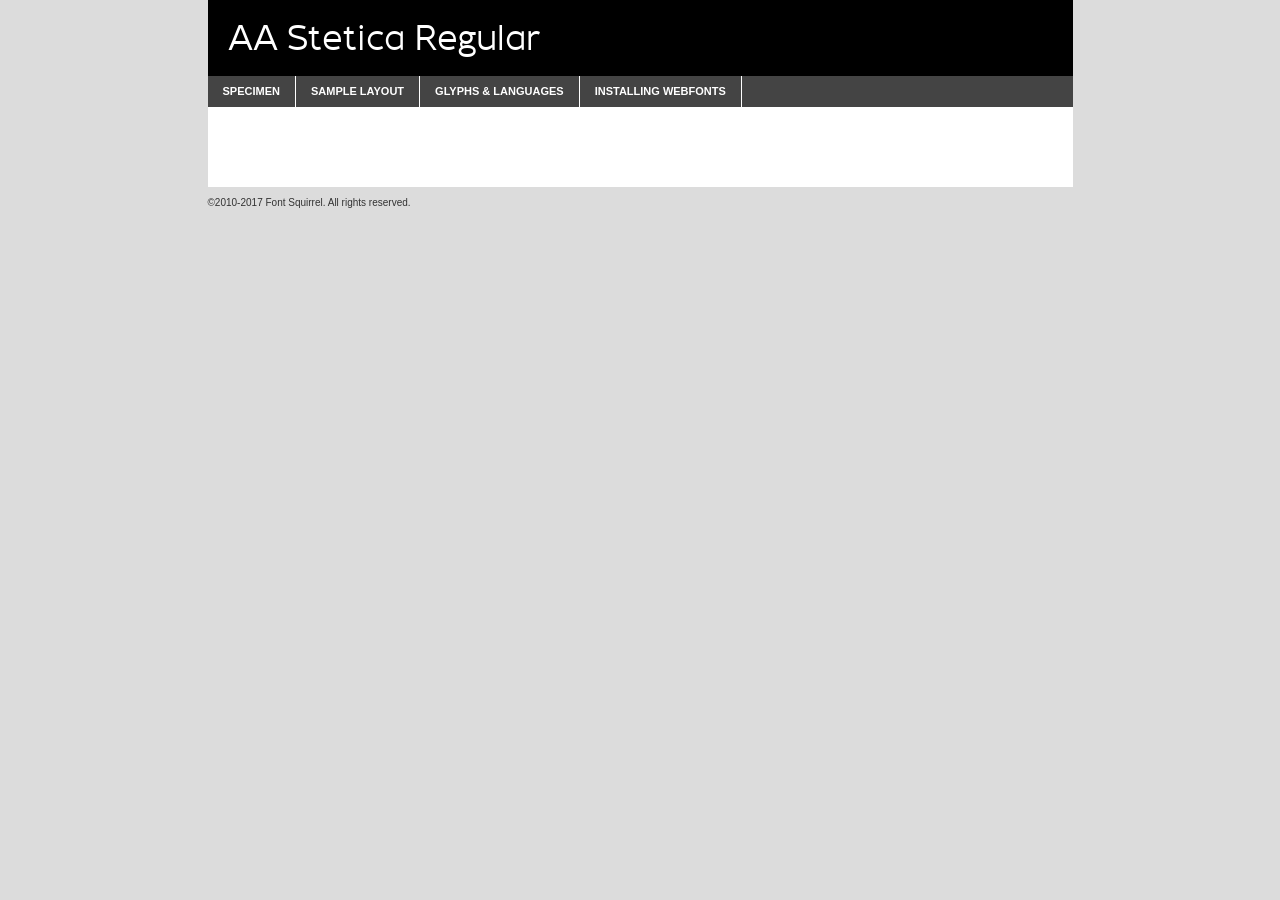
<file: fonts/AAStetica/aastetica-demo.html>
<!DOCTYPE html PUBLIC "-//W3C//DTD XHTML 1.0 Transitional//EN"
        "http://www.w3.org/TR/xhtml1/DTD/xhtml1-transitional.dtd">

<html xmlns="http://www.w3.org/1999/xhtml" xml:lang="en" lang="en">
<head>
    <meta http-equiv="Content-Type" content="text/html; charset=utf-8"/>
    <script src="http://ajax.googleapis.com/ajax/libs/jquery/1.7.2/jquery.min.js" type="text/javascript" charset="utf-8"></script>
    <script type="text/javascript">
		(function($) {
			$.fn.easyTabs = function(option) {
				var param = jQuery.extend({ fadeSpeed: 'fast', defaultContent: 1, activeClass: 'active' }, option);
				$(this).each(function() {
					var thisId = '#' + this.id;
					if ( param.defaultContent == '' )
					{
						param.defaultContent = 1;
					}
					if ( typeof param.defaultContent == 'number' )
					{
						var defaultTab = $(thisId + ' .tabs li:eq(' + (param.defaultContent - 1) + ') a').attr('href').substr(1);
					}
					else
					{
						var defaultTab = param.defaultContent;
					}
					$(thisId + ' .tabs li a').each(function() {
						var tabToHide = $(this).attr('href').substr(1);
						$('#' + tabToHide).addClass('easytabs-tab-content');
					});
					hideAll();
					changeContent(defaultTab);

					function hideAll() {$(thisId + ' .easytabs-tab-content').hide();}

					function changeContent(tabId)
					{
						hideAll();
						$(thisId + ' .tabs li').removeClass(param.activeClass);
						$(thisId + ' .tabs li a[href=#' + tabId + ']').closest('li').addClass(param.activeClass);
						if ( param.fadeSpeed != 'none' )
						{
							$(thisId + ' #' + tabId).fadeIn(param.fadeSpeed);
						}
						else
						{
							$(thisId + ' #' + tabId).show();
						}
					}

					$(thisId + ' .tabs li').click(function() {
						var tabId = $(this).find('a').attr('href').substr(1);
						changeContent(tabId);
						return false;
					});
				});
			}
		})(jQuery);
    </script>
    <link rel="stylesheet" href="specimen_files/specimen_stylesheet.css" type="text/css" charset="utf-8"/>
    <link rel="stylesheet" href="stylesheet.css" type="text/css" charset="utf-8"/>

    <style type="text/css">
        		body {
			font-family: 'aa_steticaregular';
        		}

            </style>

    <title>AA Stetica Regular Specimen</title>


    <script type="text/javascript" charset="utf-8">
		$(document).ready(function() {
			$('#container').easyTabs({ defaultContent: 1 });
		});
    </script>
</head>

<body>
<div id="container">
    <div id="header">
		AA Stetica Regular    </div>
    <ul class="tabs">
        <li><a href="#specimen">Specimen</a></li>
        <li><a href="#layout">Sample Layout</a></li>
                <li><a href="#glyphs">Glyphs &amp; Languages</a></li>
        <li><a href="#installing">Installing Webfonts</a></li>

    </ul>

    <div id="main_content">


        <div id="specimen">

            <div class="section">
                <div class="grid12 firstcol">
                    <div class="huge">AaBb</div>
                </div>
            </div>

            <div class="section">
                <div class="glyph_range">A&#x200B;B&#x200b;C&#x200b;D&#x200b;E&#x200b;F&#x200b;G&#x200b;H&#x200b;I&#x200b;J&#x200b;K&#x200b;L&#x200b;M&#x200b;N&#x200b;O&#x200b;P&#x200b;Q&#x200b;R&#x200b;S&#x200b;T&#x200b;U&#x200b;V&#x200b;W&#x200b;X&#x200b;Y&#x200b;Z&#x200b;a&#x200b;b&#x200b;c&#x200b;d&#x200b;e&#x200b;f&#x200b;g&#x200b;h&#x200b;i&#x200b;j&#x200b;k&#x200b;l&#x200b;m&#x200b;n&#x200b;o&#x200b;p&#x200b;q&#x200b;r&#x200b;s&#x200b;t&#x200b;u&#x200b;v&#x200b;w&#x200b;x&#x200b;y&#x200b;z&#x200b;1&#x200b;2&#x200b;3&#x200b;4&#x200b;5&#x200b;6&#x200b;7&#x200b;8&#x200b;9&#x200b;0&#x200b;&amp;&#x200b;.&#x200b;,&#x200b;?&#x200b;!&#x200b;&#64;&#x200b;(&#x200b;)&#x200b;#&#x200b;$&#x200b;%&#x200b;*&#x200b;+&#x200b;-&#x200b;=&#x200b;:&#x200b;;</div>
            </div>
            <div class="section">
                <div class="grid12 firstcol">
                    <table class="sample_table">
                        <tr>
                            <td>10</td>
                            <td class="size10">abcdefghijklmnopqrstuvwxyzABCDEFGHIJKLMNOPQRSTUVWXYZ0123456789abcdefghijklmnopqrstuvwxyzABCDEFGHIJKLMNOPQRSTUVWXYZ0123456789abcdefghijklmnopqrstuvwxyzABCDEFGHIJKLMNOPQRSTUVWXYZ</td>
                        </tr>
                        <tr>
                            <td>11</td>
                            <td class="size11">abcdefghijklmnopqrstuvwxyzABCDEFGHIJKLMNOPQRSTUVWXYZ0123456789abcdefghijklmnopqrstuvwxyzABCDEFGHIJKLMNOPQRSTUVWXYZ0123456789abcdefghijklmnopqrstuvwxyzABCDEFGHIJKLMNOPQRSTUVWXYZ</td>
                        </tr>
                        <tr>
                            <td>12</td>
                            <td class="size12">abcdefghijklmnopqrstuvwxyzABCDEFGHIJKLMNOPQRSTUVWXYZ0123456789abcdefghijklmnopqrstuvwxyzABCDEFGHIJKLMNOPQRSTUVWXYZ0123456789abcdefghijklmnopqrstuvwxyzABCDEFGHIJKLMNOPQRSTUVWXYZ</td>
                        </tr>
                        <tr>
                            <td>13</td>
                            <td class="size13">abcdefghijklmnopqrstuvwxyzABCDEFGHIJKLMNOPQRSTUVWXYZ0123456789abcdefghijklmnopqrstuvwxyzABCDEFGHIJKLMNOPQRSTUVWXYZ0123456789abcdefghijklmnopqrstuvwxyzABCDEFGHIJKLMNOPQRSTUVWXYZ</td>
                        </tr>
                        <tr>
                            <td>14</td>
                            <td class="size14">abcdefghijklmnopqrstuvwxyzABCDEFGHIJKLMNOPQRSTUVWXYZ0123456789abcdefghijklmnopqrstuvwxyzABCDEFGHIJKLMNOPQRSTUVWXYZ0123456789abcdefghijklmnopqrstuvwxyzABCDEFGHIJKLMNOPQRSTUVWXYZ</td>
                        </tr>
                        <tr>
                            <td>16</td>
                            <td class="size16">abcdefghijklmnopqrstuvwxyzABCDEFGHIJKLMNOPQRSTUVWXYZ0123456789abcdefghijklmnopqrstuvwxyzABCDEFGHIJKLMNOPQRSTUVWXYZ</td>
                        </tr>
                        <tr>
                            <td>18</td>
                            <td class="size18">abcdefghijklmnopqrstuvwxyzABCDEFGHIJKLMNOPQRSTUVWXYZ0123456789abcdefghijklmnopqrstuvwxyzABCDEFGHIJKLMNOPQRSTUVWXYZ</td>
                        </tr>
                        <tr>
                            <td>20</td>
                            <td class="size20">abcdefghijklmnopqrstuvwxyzABCDEFGHIJKLMNOPQRSTUVWXYZ0123456789abcdefghijklmnopqrstuvwxyzABCDEFGHIJKLMNOPQRSTUVWXYZ</td>
                        </tr>
                        <tr>
                            <td>24</td>
                            <td class="size24">abcdefghijklmnopqrstuvwxyzABCDEFGHIJKLMNOPQRSTUVWXYZ0123456789abcdefghijklmnopqrstuvwxyzABCDEFGHIJKLMNOPQRSTUVWXYZ</td>
                        </tr>
                        <tr>
                            <td>30</td>
                            <td class="size30">abcdefghijklmnopqrstuvwxyzABCDEFGHIJKLMNOPQRSTUVWXYZ0123456789abcdefghijklmnopqrstuvwxyzABCDEFGHIJKLMNOPQRSTUVWXYZ</td>
                        </tr>
                        <tr>
                            <td>36</td>
                            <td class="size36">abcdefghijklmnopqrstuvwxyzABCDEFGHIJKLMNOPQRSTUVWXYZ0123456789abcdefghijklmnopqrstuvwxyzABCDEFGHIJKLMNOPQRSTUVWXYZ</td>
                        </tr>
                        <tr>
                            <td>48</td>
                            <td class="size48">abcdefghijklmnopqrstuvwxyzABCDEFGHIJKLMNOPQRSTUVWXYZ0123456789abcdefghijklmnopqrstuvwxyzABCDEFGHIJKLMNOPQRSTUVWXYZ</td>
                        </tr>
                        <tr>
                            <td>60</td>
                            <td class="size60">abcdefghijklmnopqrstuvwxyzABCDEFGHIJKLMNOPQRSTUVWXYZ0123456789abcdefghijklmnopqrstuvwxyzABCDEFGHIJKLMNOPQRSTUVWXYZ</td>
                        </tr>
                        <tr>
                            <td>72</td>
                            <td class="size72">abcdefghijklmnopqrstuvwxyzABCDEFGHIJKLMNOPQRSTUVWXYZ0123456789abcdefghijklmnopqrstuvwxyzABCDEFGHIJKLMNOPQRSTUVWXYZ</td>
                        </tr>
                        <tr>
                            <td>90</td>
                            <td class="size90">abcdefghijklmnopqrstuvwxyzABCDEFGHIJKLMNOPQRSTUVWXYZ0123456789abcdefghijklmnopqrstuvwxyzABCDEFGHIJKLMNOPQRSTUVWXYZ</td>
                        </tr>
                    </table>

                </div>

            </div>


            <div class="section" id="bodycomparison">


                <div id="xheight">
                    <div class="fontbody">&#x25FC;&#x25FC;&#x25FC;&#x25FC;&#x25FC;&#x25FC;&#x25FC;&#x25FC;&#x25FC;&#x25FC;&#x25FC;&#x25FC;&#x25FC;&#x25FC;&#x25FC;&#x25FC;&#x25FC;&#x25FC;&#x25FC;&#x25FC;&#x25FC;&#x25FC;&#x25FC;&#x25FC;&#x25FC;&#x25FC;&#x25FC;&#x25FC;&#x25FC;&#x25FC;&#x25FC;&#x25FC;&#x25FC;&#x25FC;&#x25FC;&#x25FC;&#x25FC;&#x25FC;&#x25FC;&#x25FC;&#x25FC;&#x25FC;&#x25FC;&#x25FC;&#x25FC;&#x25FC;&#x25FC;&#x25FC;&#x25FC;&#x25FC;&#x25FC;&#x25FC;&#x25FC;&#x25FC;&#x25FC;&#x25FC;&#x25FC;&#x25FC;&#x25FC;&#x25FC;&#x25FC;&#x25FC;&#x25FC;&#x25FC;&#x25FC;&#x25FC;&#x25FC;&#x25FC;&#x25FC;&#x25FC;&#x25FC;&#x25FC;&#x25FC;&#x25FC;&#x25FC;&#x25FC;&#x25FC;&#x25FC;&#x25FC;&#x25FC;&#x25FC;&#x25FC;&#x25FC;&#x25FC;&#x25FC;&#x25FC;&#x25FC;&#x25FC;&#x25FC;&#x25FC;&#x25FC;&#x25FC;&#x25FC;&#x25FC;&#x25FC;&#x25FC;&#x25FC;&#x25FC;&#x25FC;body</div>
                    <div class="arialbody">body</div>
                    <div class="verdanabody">body</div>
                    <div class="georgiabody">body</div>
                </div>
                <div class="fontbody" style="z-index:1">
                    body<span>AA Stetica Regular</span>
                </div>
                <div class="arialbody" style="z-index:1">
                    body<span>Arial</span>
                </div>
                <div class="verdanabody" style="z-index:1">
                    body<span>Verdana</span>
                </div>
                <div class="georgiabody" style="z-index:1">
                    body<span>Georgia</span>
                </div>


            </div>


            <div class="section psample psample_row1" id="">

                <div class="grid2 firstcol">
                    <p class="size10"><span>10.</span>Aenean lacinia bibendum nulla sed consectetur. Fusce dapibus, tellus ac cursus commodo, tortor mauris condimentum nibh, ut fermentum massa justo sit amet risus. Nullam id dolor id nibh ultricies vehicula ut id elit. Cum sociis natoque penatibus et magnis dis parturient montes, nascetur ridiculus mus. Nulla vitae elit libero, a pharetra augue.</p>

                </div>
                <div class="grid3">
                    <p class="size11"><span>11.</span>Aenean lacinia bibendum nulla sed consectetur. Fusce dapibus, tellus ac cursus commodo, tortor mauris condimentum nibh, ut fermentum massa justo sit amet risus. Nullam id dolor id nibh ultricies vehicula ut id elit. Cum sociis natoque penatibus et magnis dis parturient montes, nascetur ridiculus mus. Nulla vitae elit libero, a pharetra augue.</p>

                </div>
                <div class="grid3">
                    <p class="size12"><span>12.</span>Aenean lacinia bibendum nulla sed consectetur. Fusce dapibus, tellus ac cursus commodo, tortor mauris condimentum nibh, ut fermentum massa justo sit amet risus. Nullam id dolor id nibh ultricies vehicula ut id elit. Cum sociis natoque penatibus et magnis dis parturient montes, nascetur ridiculus mus. Nulla vitae elit libero, a pharetra augue.</p>

                </div>
                <div class="grid4">
                    <p class="size13"><span>13.</span>Aenean lacinia bibendum nulla sed consectetur. Fusce dapibus, tellus ac cursus commodo, tortor mauris condimentum nibh, ut fermentum massa justo sit amet risus. Nullam id dolor id nibh ultricies vehicula ut id elit. Cum sociis natoque penatibus et magnis dis parturient montes, nascetur ridiculus mus. Nulla vitae elit libero, a pharetra augue.</p>

                </div>
                <div class="white_blend"></div>

            </div>
            <div class="section psample psample_row2" id="">
                <div class="grid3 firstcol">
                    <p class="size14"><span>14.</span>Aenean lacinia bibendum nulla sed consectetur. Fusce dapibus, tellus ac cursus commodo, tortor mauris condimentum nibh, ut fermentum massa justo sit amet risus. Nullam id dolor id nibh ultricies vehicula ut id elit. Cum sociis natoque penatibus et magnis dis parturient montes, nascetur ridiculus mus. Nulla vitae elit libero, a pharetra augue.</p>

                </div>
                <div class="grid4">
                    <p class="size16"><span>16.</span>Aenean lacinia bibendum nulla sed consectetur. Fusce dapibus, tellus ac cursus commodo, tortor mauris condimentum nibh, ut fermentum massa justo sit amet risus. Nullam id dolor id nibh ultricies vehicula ut id elit. Cum sociis natoque penatibus et magnis dis parturient montes, nascetur ridiculus mus. Nulla vitae elit libero, a pharetra augue.</p>

                </div>
                <div class="grid5">
                    <p class="size18"><span>18.</span>Aenean lacinia bibendum nulla sed consectetur. Fusce dapibus, tellus ac cursus commodo, tortor mauris condimentum nibh, ut fermentum massa justo sit amet risus. Nullam id dolor id nibh ultricies vehicula ut id elit. Cum sociis natoque penatibus et magnis dis parturient montes, nascetur ridiculus mus. Nulla vitae elit libero, a pharetra augue.</p>

                </div>

                <div class="white_blend"></div>

            </div>

            <div class="section psample psample_row3" id="">
                <div class="grid5 firstcol">
                    <p class="size20"><span>20.</span>Aenean lacinia bibendum nulla sed consectetur. Fusce dapibus, tellus ac cursus commodo, tortor mauris condimentum nibh, ut fermentum massa justo sit amet risus. Nullam id dolor id nibh ultricies vehicula ut id elit. Cum sociis natoque penatibus et magnis dis parturient montes, nascetur ridiculus mus. Nulla vitae elit libero, a pharetra augue.</p>
                </div>
                <div class="grid7">
                    <p class="size24"><span>24.</span>Aenean lacinia bibendum nulla sed consectetur. Fusce dapibus, tellus ac cursus commodo, tortor mauris condimentum nibh, ut fermentum massa justo sit amet risus. Nullam id dolor id nibh ultricies vehicula ut id elit. Cum sociis natoque penatibus et magnis dis parturient montes, nascetur ridiculus mus. Nulla vitae elit libero, a pharetra augue.</p>
                </div>

                <div class="white_blend"></div>

            </div>

            <div class="section psample psample_row4" id="">
                <div class="grid12 firstcol">
                    <p class="size30"><span>30.</span>Aenean lacinia bibendum nulla sed consectetur. Fusce dapibus, tellus ac cursus commodo, tortor mauris condimentum nibh, ut fermentum massa justo sit amet risus. Nullam id dolor id nibh ultricies vehicula ut id elit. Cum sociis natoque penatibus et magnis dis parturient montes, nascetur ridiculus mus. Nulla vitae elit libero, a pharetra augue.</p>
                </div>
                <div class="white_blend"></div>

            </div>


            <div class="section psample psample_row1 fullreverse">
                <div class="grid2 firstcol">
                    <p class="size10"><span>10.</span>Aenean lacinia bibendum nulla sed consectetur. Fusce dapibus, tellus ac cursus commodo, tortor mauris condimentum nibh, ut fermentum massa justo sit amet risus. Nullam id dolor id nibh ultricies vehicula ut id elit. Cum sociis natoque penatibus et magnis dis parturient montes, nascetur ridiculus mus. Nulla vitae elit libero, a pharetra augue.</p>

                </div>
                <div class="grid3">
                    <p class="size11"><span>11.</span>Aenean lacinia bibendum nulla sed consectetur. Fusce dapibus, tellus ac cursus commodo, tortor mauris condimentum nibh, ut fermentum massa justo sit amet risus. Nullam id dolor id nibh ultricies vehicula ut id elit. Cum sociis natoque penatibus et magnis dis parturient montes, nascetur ridiculus mus. Nulla vitae elit libero, a pharetra augue.</p>

                </div>
                <div class="grid3">
                    <p class="size12"><span>12.</span>Aenean lacinia bibendum nulla sed consectetur. Fusce dapibus, tellus ac cursus commodo, tortor mauris condimentum nibh, ut fermentum massa justo sit amet risus. Nullam id dolor id nibh ultricies vehicula ut id elit. Cum sociis natoque penatibus et magnis dis parturient montes, nascetur ridiculus mus. Nulla vitae elit libero, a pharetra augue.</p>

                </div>
                <div class="grid4">
                    <p class="size13"><span>13.</span>Aenean lacinia bibendum nulla sed consectetur. Fusce dapibus, tellus ac cursus commodo, tortor mauris condimentum nibh, ut fermentum massa justo sit amet risus. Nullam id dolor id nibh ultricies vehicula ut id elit. Cum sociis natoque penatibus et magnis dis parturient montes, nascetur ridiculus mus. Nulla vitae elit libero, a pharetra augue.</p>

                </div>
                <div class="black_blend"></div>

            </div>

            <div class="section psample psample_row2 fullreverse">
                <div class="grid3 firstcol">
                    <p class="size14"><span>14.</span>Aenean lacinia bibendum nulla sed consectetur. Fusce dapibus, tellus ac cursus commodo, tortor mauris condimentum nibh, ut fermentum massa justo sit amet risus. Nullam id dolor id nibh ultricies vehicula ut id elit. Cum sociis natoque penatibus et magnis dis parturient montes, nascetur ridiculus mus. Nulla vitae elit libero, a pharetra augue.</p>

                </div>
                <div class="grid4">
                    <p class="size16"><span>16.</span>Aenean lacinia bibendum nulla sed consectetur. Fusce dapibus, tellus ac cursus commodo, tortor mauris condimentum nibh, ut fermentum massa justo sit amet risus. Nullam id dolor id nibh ultricies vehicula ut id elit. Cum sociis natoque penatibus et magnis dis parturient montes, nascetur ridiculus mus. Nulla vitae elit libero, a pharetra augue.</p>

                </div>
                <div class="grid5">
                    <p class="size18"><span>18.</span>Aenean lacinia bibendum nulla sed consectetur. Fusce dapibus, tellus ac cursus commodo, tortor mauris condimentum nibh, ut fermentum massa justo sit amet risus. Nullam id dolor id nibh ultricies vehicula ut id elit. Cum sociis natoque penatibus et magnis dis parturient montes, nascetur ridiculus mus. Nulla vitae elit libero, a pharetra augue.</p>

                </div>
                <div class="black_blend"></div>

            </div>

            <div class="section psample fullreverse psample_row3" id="">
                <div class="grid5 firstcol">
                    <p class="size20"><span>20.</span>Aenean lacinia bibendum nulla sed consectetur. Fusce dapibus, tellus ac cursus commodo, tortor mauris condimentum nibh, ut fermentum massa justo sit amet risus. Nullam id dolor id nibh ultricies vehicula ut id elit. Cum sociis natoque penatibus et magnis dis parturient montes, nascetur ridiculus mus. Nulla vitae elit libero, a pharetra augue.</p>
                </div>
                <div class="grid7">
                    <p class="size24"><span>24.</span>Aenean lacinia bibendum nulla sed consectetur. Fusce dapibus, tellus ac cursus commodo, tortor mauris condimentum nibh, ut fermentum massa justo sit amet risus. Nullam id dolor id nibh ultricies vehicula ut id elit. Cum sociis natoque penatibus et magnis dis parturient montes, nascetur ridiculus mus. Nulla vitae elit libero, a pharetra augue.</p>
                </div>

                <div class="black_blend"></div>

            </div>

            <div class="section psample fullreverse psample_row4" id="" style="border-bottom: 20px #000 solid;">
                <div class="grid12 firstcol">
                    <p class="size30"><span>30.</span>Aenean lacinia bibendum nulla sed consectetur. Fusce dapibus, tellus ac cursus commodo, tortor mauris condimentum nibh, ut fermentum massa justo sit amet risus. Nullam id dolor id nibh ultricies vehicula ut id elit. Cum sociis natoque penatibus et magnis dis parturient montes, nascetur ridiculus mus. Nulla vitae elit libero, a pharetra augue.</p>
                </div>
                <div class="black_blend"></div>

            </div>


        </div>

        <div id="layout">

            <div class="section">

                <div class="grid12 firstcol">
                    <h1>Lorem Ipsum Dolor</h1>
                    <h2>Etiam porta sem malesuada magna mollis euismod</h2>

                    <p class="byline">By <a href="#link">Aenean Lacinia</a></p>
                </div>
            </div>
            <div class="section">
                <div class="grid8 firstcol">
                    <p class="large">Donec sed odio dui. Morbi leo risus, porta ac consectetur ac, vestibulum at eros. Fusce dapibus, tellus ac cursus commodo, tortor mauris condimentum nibh, ut fermentum massa justo sit amet risus. </p>


                    <h3>Pellentesque ornare sem</h3>

                    <p>Maecenas sed diam eget risus varius blandit sit amet non magna. Maecenas faucibus mollis interdum. Donec ullamcorper nulla non metus auctor fringilla. Nullam id dolor id nibh ultricies vehicula ut id elit. Nullam id dolor id nibh ultricies vehicula ut id elit. </p>

                    <p>Aenean eu leo quam. Pellentesque ornare sem lacinia quam venenatis vestibulum. Lorem ipsum dolor sit amet, consectetur adipiscing elit. Cum sociis natoque penatibus et magnis dis parturient montes, nascetur ridiculus mus. </p>

                    <p>Nulla vitae elit libero, a pharetra augue. Praesent commodo cursus magna, vel scelerisque nisl consectetur et. Aenean lacinia bibendum nulla sed consectetur. </p>

                    <p>Nullam quis risus eget urna mollis ornare vel eu leo. Nullam quis risus eget urna mollis ornare vel eu leo. Maecenas sed diam eget risus varius blandit sit amet non magna. Donec ullamcorper nulla non metus auctor fringilla. </p>

                    <h3>Cras mattis consectetur</h3>

                    <p>Aenean eu leo quam. Pellentesque ornare sem lacinia quam venenatis vestibulum. Aenean lacinia bibendum nulla sed consectetur. Integer posuere erat a ante venenatis dapibus posuere velit aliquet. Cras mattis consectetur purus sit amet fermentum. </p>

                    <p>Nullam id dolor id nibh ultricies vehicula ut id elit. Nullam quis risus eget urna mollis ornare vel eu leo. Cras mattis consectetur purus sit amet fermentum.</p>
                </div>

                <div class="grid4 sidebar">

                    <div class="box reverse">
                        <p class="last">Nullam quis risus eget urna mollis ornare vel eu leo. Donec ullamcorper nulla non metus auctor fringilla. Cras mattis consectetur purus sit amet fermentum. Sed posuere consectetur est at lobortis. Lorem ipsum dolor sit amet, consectetur adipiscing elit. </p>
                    </div>

                    <p class="caption">Maecenas sed diam eget risus varius.</p>

                    <p>Vestibulum id ligula porta felis euismod semper. Integer posuere erat a ante venenatis dapibus posuere velit aliquet. Vestibulum id ligula porta felis euismod semper. Sed posuere consectetur est at lobortis. Maecenas sed diam eget risus varius blandit sit amet non magna. Fusce dapibus, tellus ac cursus commodo, tortor mauris condimentum nibh, ut fermentum massa justo sit amet risus. </p>


                    <p>Duis mollis, est non commodo luctus, nisi erat porttitor ligula, eget lacinia odio sem nec elit. Aenean lacinia bibendum nulla sed consectetur. Vivamus sagittis lacus vel augue laoreet rutrum faucibus dolor auctor. Aenean lacinia bibendum nulla sed consectetur. Nullam quis risus eget urna mollis ornare vel eu leo. </p>

                    <p>Praesent commodo cursus magna, vel scelerisque nisl consectetur et. Donec ullamcorper nulla non metus auctor fringilla. Maecenas faucibus mollis interdum. Fusce dapibus, tellus ac cursus commodo, tortor mauris condimentum nibh, ut fermentum massa justo sit amet risus. </p>

                </div>
            </div>

        </div>


		

        <div id="glyphs">
            <div class="section">
                <div class="grid12 firstcol">

                    <h1>Language Support</h1>
                    <p>The subset of AA Stetica Regular in this kit supports the following languages:<br/>

						Cyrillic, English, Arrernte, Bislama, Cebuano, Fijian, Gilbertese, Hmong, Ibanag, Iloko_ilokano, Interglossa_glosa, Interlingua, Lojban, Norfolk_pitcairnese, Oromo, Rotokas, Seychelles_creole, Shona, Somali, Southern_ndebele, Swahili, Swati_swazi, Tok_pisin, Warlpiri, Xhosa, Zulu, Latinbasic, Ubasic, Demo                    </p>
                    <h1>Glyph Chart</h1>
                    <p>The subset of AA Stetica Regular in this kit includes all the glyphs listed below. Unicode entities are included above each glyph to help you insert individual characters into your layout.</p>
                    <div id="glyph_chart">

						                            																				                                <div><p>&amp;#13;</p>&#13;</div>
																				                                <div><p>&amp;#32;</p>&#32;</div>
																				                                <div><p>&amp;#33;</p>&#33;</div>
																				                                <div><p>&amp;#34;</p>&#34;</div>
																				                                <div><p>&amp;#35;</p>&#35;</div>
																				                                <div><p>&amp;#36;</p>&#36;</div>
																				                                <div><p>&amp;#37;</p>&#37;</div>
																				                                <div><p>&amp;#38;</p>&#38;</div>
																				                                <div><p>&amp;#39;</p>&#39;</div>
																				                                <div><p>&amp;#40;</p>&#40;</div>
																				                                <div><p>&amp;#41;</p>&#41;</div>
																				                                <div><p>&amp;#42;</p>&#42;</div>
																				                                <div><p>&amp;#43;</p>&#43;</div>
																				                                <div><p>&amp;#44;</p>&#44;</div>
																				                                <div><p>&amp;#45;</p>&#45;</div>
																				                                <div><p>&amp;#46;</p>&#46;</div>
																				                                <div><p>&amp;#47;</p>&#47;</div>
																				                                <div><p>&amp;#48;</p>&#48;</div>
																				                                <div><p>&amp;#49;</p>&#49;</div>
																				                                <div><p>&amp;#50;</p>&#50;</div>
																				                                <div><p>&amp;#51;</p>&#51;</div>
																				                                <div><p>&amp;#52;</p>&#52;</div>
																				                                <div><p>&amp;#53;</p>&#53;</div>
																				                                <div><p>&amp;#54;</p>&#54;</div>
																				                                <div><p>&amp;#55;</p>&#55;</div>
																				                                <div><p>&amp;#56;</p>&#56;</div>
																				                                <div><p>&amp;#57;</p>&#57;</div>
																				                                <div><p>&amp;#58;</p>&#58;</div>
																				                                <div><p>&amp;#59;</p>&#59;</div>
																				                                <div><p>&amp;#60;</p>&#60;</div>
																				                                <div><p>&amp;#61;</p>&#61;</div>
																				                                <div><p>&amp;#62;</p>&#62;</div>
																				                                <div><p>&amp;#63;</p>&#63;</div>
																				                                <div><p>&amp;#64;</p>&#64;</div>
																				                                <div><p>&amp;#65;</p>&#65;</div>
																				                                <div><p>&amp;#66;</p>&#66;</div>
																				                                <div><p>&amp;#67;</p>&#67;</div>
																				                                <div><p>&amp;#68;</p>&#68;</div>
																				                                <div><p>&amp;#69;</p>&#69;</div>
																				                                <div><p>&amp;#70;</p>&#70;</div>
																				                                <div><p>&amp;#71;</p>&#71;</div>
																				                                <div><p>&amp;#72;</p>&#72;</div>
																				                                <div><p>&amp;#73;</p>&#73;</div>
																				                                <div><p>&amp;#74;</p>&#74;</div>
																				                                <div><p>&amp;#75;</p>&#75;</div>
																				                                <div><p>&amp;#76;</p>&#76;</div>
																				                                <div><p>&amp;#77;</p>&#77;</div>
																				                                <div><p>&amp;#78;</p>&#78;</div>
																				                                <div><p>&amp;#79;</p>&#79;</div>
																				                                <div><p>&amp;#80;</p>&#80;</div>
																				                                <div><p>&amp;#81;</p>&#81;</div>
																				                                <div><p>&amp;#82;</p>&#82;</div>
																				                                <div><p>&amp;#83;</p>&#83;</div>
																				                                <div><p>&amp;#84;</p>&#84;</div>
																				                                <div><p>&amp;#85;</p>&#85;</div>
																				                                <div><p>&amp;#86;</p>&#86;</div>
																				                                <div><p>&amp;#87;</p>&#87;</div>
																				                                <div><p>&amp;#88;</p>&#88;</div>
																				                                <div><p>&amp;#89;</p>&#89;</div>
																				                                <div><p>&amp;#90;</p>&#90;</div>
																				                                <div><p>&amp;#91;</p>&#91;</div>
																				                                <div><p>&amp;#92;</p>&#92;</div>
																				                                <div><p>&amp;#93;</p>&#93;</div>
																				                                <div><p>&amp;#94;</p>&#94;</div>
																				                                <div><p>&amp;#95;</p>&#95;</div>
																				                                <div><p>&amp;#96;</p>&#96;</div>
																				                                <div><p>&amp;#97;</p>&#97;</div>
																				                                <div><p>&amp;#98;</p>&#98;</div>
																				                                <div><p>&amp;#99;</p>&#99;</div>
																				                                <div><p>&amp;#100;</p>&#100;</div>
																				                                <div><p>&amp;#101;</p>&#101;</div>
																				                                <div><p>&amp;#102;</p>&#102;</div>
																				                                <div><p>&amp;#103;</p>&#103;</div>
																				                                <div><p>&amp;#104;</p>&#104;</div>
																				                                <div><p>&amp;#105;</p>&#105;</div>
																				                                <div><p>&amp;#106;</p>&#106;</div>
																				                                <div><p>&amp;#107;</p>&#107;</div>
																				                                <div><p>&amp;#108;</p>&#108;</div>
																				                                <div><p>&amp;#109;</p>&#109;</div>
																				                                <div><p>&amp;#110;</p>&#110;</div>
																				                                <div><p>&amp;#111;</p>&#111;</div>
																				                                <div><p>&amp;#112;</p>&#112;</div>
																				                                <div><p>&amp;#113;</p>&#113;</div>
																				                                <div><p>&amp;#114;</p>&#114;</div>
																				                                <div><p>&amp;#115;</p>&#115;</div>
																				                                <div><p>&amp;#116;</p>&#116;</div>
																				                                <div><p>&amp;#117;</p>&#117;</div>
																				                                <div><p>&amp;#118;</p>&#118;</div>
																				                                <div><p>&amp;#119;</p>&#119;</div>
																				                                <div><p>&amp;#120;</p>&#120;</div>
																				                                <div><p>&amp;#121;</p>&#121;</div>
																				                                <div><p>&amp;#122;</p>&#122;</div>
																				                                <div><p>&amp;#123;</p>&#123;</div>
																				                                <div><p>&amp;#124;</p>&#124;</div>
																				                                <div><p>&amp;#125;</p>&#125;</div>
																				                                <div><p>&amp;#126;</p>&#126;</div>
																				                                <div><p>&amp;#160;</p>&#160;</div>
																				                                <div><p>&amp;#169;</p>&#169;</div>
																				                                <div><p>&amp;#171;</p>&#171;</div>
																				                                <div><p>&amp;#173;</p>&#173;</div>
																				                                <div><p>&amp;#174;</p>&#174;</div>
																				                                <div><p>&amp;#187;</p>&#187;</div>
																				                                <div><p>&amp;#1025;</p>&#1025;</div>
																				                                <div><p>&amp;#1028;</p>&#1028;</div>
																				                                <div><p>&amp;#1040;</p>&#1040;</div>
																				                                <div><p>&amp;#1041;</p>&#1041;</div>
																				                                <div><p>&amp;#1042;</p>&#1042;</div>
																				                                <div><p>&amp;#1043;</p>&#1043;</div>
																				                                <div><p>&amp;#1044;</p>&#1044;</div>
																				                                <div><p>&amp;#1045;</p>&#1045;</div>
																				                                <div><p>&amp;#1046;</p>&#1046;</div>
																				                                <div><p>&amp;#1047;</p>&#1047;</div>
																				                                <div><p>&amp;#1048;</p>&#1048;</div>
																				                                <div><p>&amp;#1049;</p>&#1049;</div>
																				                                <div><p>&amp;#1050;</p>&#1050;</div>
																				                                <div><p>&amp;#1051;</p>&#1051;</div>
																				                                <div><p>&amp;#1052;</p>&#1052;</div>
																				                                <div><p>&amp;#1053;</p>&#1053;</div>
																				                                <div><p>&amp;#1054;</p>&#1054;</div>
																				                                <div><p>&amp;#1055;</p>&#1055;</div>
																				                                <div><p>&amp;#1056;</p>&#1056;</div>
																				                                <div><p>&amp;#1057;</p>&#1057;</div>
																				                                <div><p>&amp;#1058;</p>&#1058;</div>
																				                                <div><p>&amp;#1059;</p>&#1059;</div>
																				                                <div><p>&amp;#1060;</p>&#1060;</div>
																				                                <div><p>&amp;#1061;</p>&#1061;</div>
																				                                <div><p>&amp;#1062;</p>&#1062;</div>
																				                                <div><p>&amp;#1063;</p>&#1063;</div>
																				                                <div><p>&amp;#1064;</p>&#1064;</div>
																				                                <div><p>&amp;#1065;</p>&#1065;</div>
																				                                <div><p>&amp;#1066;</p>&#1066;</div>
																				                                <div><p>&amp;#1067;</p>&#1067;</div>
																				                                <div><p>&amp;#1068;</p>&#1068;</div>
																				                                <div><p>&amp;#1069;</p>&#1069;</div>
																				                                <div><p>&amp;#1070;</p>&#1070;</div>
																				                                <div><p>&amp;#1071;</p>&#1071;</div>
																				                                <div><p>&amp;#1072;</p>&#1072;</div>
																				                                <div><p>&amp;#1073;</p>&#1073;</div>
																				                                <div><p>&amp;#1074;</p>&#1074;</div>
																				                                <div><p>&amp;#1075;</p>&#1075;</div>
																				                                <div><p>&amp;#1076;</p>&#1076;</div>
																				                                <div><p>&amp;#1077;</p>&#1077;</div>
																				                                <div><p>&amp;#1078;</p>&#1078;</div>
																				                                <div><p>&amp;#1079;</p>&#1079;</div>
																				                                <div><p>&amp;#1080;</p>&#1080;</div>
																				                                <div><p>&amp;#1081;</p>&#1081;</div>
																				                                <div><p>&amp;#1082;</p>&#1082;</div>
																				                                <div><p>&amp;#1083;</p>&#1083;</div>
																				                                <div><p>&amp;#1084;</p>&#1084;</div>
																				                                <div><p>&amp;#1085;</p>&#1085;</div>
																				                                <div><p>&amp;#1086;</p>&#1086;</div>
																				                                <div><p>&amp;#1087;</p>&#1087;</div>
																				                                <div><p>&amp;#1088;</p>&#1088;</div>
																				                                <div><p>&amp;#1089;</p>&#1089;</div>
																				                                <div><p>&amp;#1090;</p>&#1090;</div>
																				                                <div><p>&amp;#1091;</p>&#1091;</div>
																				                                <div><p>&amp;#1092;</p>&#1092;</div>
																				                                <div><p>&amp;#1093;</p>&#1093;</div>
																				                                <div><p>&amp;#1094;</p>&#1094;</div>
																				                                <div><p>&amp;#1095;</p>&#1095;</div>
																				                                <div><p>&amp;#1096;</p>&#1096;</div>
																				                                <div><p>&amp;#1097;</p>&#1097;</div>
																				                                <div><p>&amp;#1098;</p>&#1098;</div>
																				                                <div><p>&amp;#1099;</p>&#1099;</div>
																				                                <div><p>&amp;#1100;</p>&#1100;</div>
																				                                <div><p>&amp;#1101;</p>&#1101;</div>
																				                                <div><p>&amp;#1102;</p>&#1102;</div>
																				                                <div><p>&amp;#1103;</p>&#1103;</div>
																				                                <div><p>&amp;#1105;</p>&#1105;</div>
																				                                <div><p>&amp;#1108;</p>&#1108;</div>
																				                                <div><p>&amp;#8192;</p>&#8192;</div>
																				                                <div><p>&amp;#8193;</p>&#8193;</div>
																				                                <div><p>&amp;#8194;</p>&#8194;</div>
																				                                <div><p>&amp;#8195;</p>&#8195;</div>
																				                                <div><p>&amp;#8196;</p>&#8196;</div>
																				                                <div><p>&amp;#8197;</p>&#8197;</div>
																				                                <div><p>&amp;#8198;</p>&#8198;</div>
																				                                <div><p>&amp;#8199;</p>&#8199;</div>
																				                                <div><p>&amp;#8200;</p>&#8200;</div>
																				                                <div><p>&amp;#8201;</p>&#8201;</div>
																				                                <div><p>&amp;#8202;</p>&#8202;</div>
																				                                <div><p>&amp;#8208;</p>&#8208;</div>
																				                                <div><p>&amp;#8209;</p>&#8209;</div>
																				                                <div><p>&amp;#8210;</p>&#8210;</div>
																				                                <div><p>&amp;#8211;</p>&#8211;</div>
																				                                <div><p>&amp;#8212;</p>&#8212;</div>
																				                                <div><p>&amp;#8216;</p>&#8216;</div>
																				                                <div><p>&amp;#8217;</p>&#8217;</div>
																				                                <div><p>&amp;#8220;</p>&#8220;</div>
																				                                <div><p>&amp;#8221;</p>&#8221;</div>
																				                                <div><p>&amp;#8230;</p>&#8230;</div>
																				                                <div><p>&amp;#8239;</p>&#8239;</div>
																				                                <div><p>&amp;#8287;</p>&#8287;</div>
																				                                <div><p>&amp;#8364;</p>&#8364;</div>
																				                                <div><p>&amp;#9724;</p>&#9724;</div>
																																																										                    </div>
                </div>


            </div>
        </div>


        <div id="specs">

        </div>

        <div id="installing">
            <div class="section">
                <div class="grid7 firstcol">
                    <h1>Installing Webfonts</h1>

                    <p>Webfonts are supported by all major browser platforms but not all in the same way. There are currently four different font formats that must be included in order to target all browsers. This includes TTF, WOFF, EOT and SVG.</p>

                    <h2>1. Upload your webfonts</h2>
                    <p>You must upload your webfont kit to your website. They should be in or near the same directory as your CSS files.</p>

                    <h2>2. Include the webfont stylesheet</h2>
                    <p>A special CSS @font-face declaration helps the various browsers select the appropriate font it needs without causing you a bunch of headaches. Learn more about this syntax by reading the <a href="https://www.fontspring.com/blog/further-hardening-of-the-bulletproof-syntax">Fontspring blog post</a> about it. The code for it is as follows:</p>


                    <code>
                        @font-face{
                        font-family: 'MyWebFont';
                        src: url('WebFont.eot');
                        src: url('WebFont.eot?#iefix') format('embedded-opentype'),
                        url('WebFont.woff') format('woff'),
                        url('WebFont.ttf') format('truetype'),
                        url('WebFont.svg#webfont') format('svg');
                        }
                    </code>

                    <p>We've already gone ahead and generated the code for you. All you have to do is link to the stylesheet in your HTML, like this:</p>
                    <code>&lt;link rel=&quot;stylesheet&quot; href=&quot;stylesheet.css&quot; type=&quot;text/css&quot; charset=&quot;utf-8&quot; /&gt;</code>

                    <h2>3. Modify your own stylesheet</h2>
                    <p>To take advantage of your new fonts, you must tell your stylesheet to use them. Look at the original @font-face declaration above and find the property called "font-family." The name linked there will be what you use to reference the font. Prepend that webfont name to the font stack in the "font-family" property, inside the selector you want to change. For example:</p>
                    <code>p { font-family: 'WebFont', Arial, sans-serif; }</code>

                    <h2>4. Test</h2>
                    <p>Getting webfonts to work cross-browser <em>can</em> be tricky. Use the information in the sidebar to help you if you find that fonts aren't loading in a particular browser.</p>
                </div>

                <div class="grid5 sidebar">
                    <div class="box">
                        <h2>Troubleshooting<br/>Font-Face Problems</h2>
                        <p>Having trouble getting your webfonts to load in your new website? Here are some tips to sort out what might be the problem.</p>

                        <h3>Fonts not showing in any browser</h3>

                        <p>This sounds like you need to work on the plumbing. You either did not upload the fonts to the correct directory, or you did not link the fonts properly in the CSS. If you've confirmed that all this is correct and you still have a problem, take a look at your .htaccess file and see if requests are getting intercepted.</p>

                        <h3>Fonts not loading in iPhone or iPad</h3>

                        <p>The most common problem here is that you are serving the fonts from an IIS server. IIS refuses to serve files that have unknown MIME types. If that is the case, you must set the MIME type for SVG to "image/svg+xml" in the server settings. Follow these instructions from Microsoft if you need help.</p>

                        <h3>Fonts not loading in Firefox</h3>

                        <p>The primary reason for this failure? You are still using a version Firefox older than 3.5. So upgrade already! If that isn't it, then you are very likely serving fonts from a different domain. Firefox requires that all font assets be served from the same domain. Lastly it is possible that you need to add WOFF to your list of MIME types (if you are serving via IIS.)</p>

                        <h3>Fonts not loading in IE</h3>

                        <p>Are you looking at Internet Explorer on an actual Windows machine or are you cheating by using a service like Adobe BrowserLab? Many of these screenshot services do not render @font-face for IE. Best to test it on a real machine.</p>

                        <h3>Fonts not loading in IE9</h3>

                        <p>IE9, like Firefox, requires that fonts be served from the same domain as the website. Make sure that is the case.</p>
                    </div>
                </div>
            </div>

        </div>

    </div>
    <div id="footer">
        <p>&copy;2010-2017 Font Squirrel. All rights reserved.</p>
    </div>
</div>
</body>
</html>
</file>
<file: fonts/AAStetica/specimen_files/specimen_stylesheet.css>
@import url('grid_12-825-55-15.css');

/*  
	CSS Reset by Eric Meyer - Released under Public Domain
    http://meyerweb.com/eric/tools/css/reset/
*/
html, body, div, span, applet, object, iframe,
h1, h2, h3, h4, h5, h6, p, blockquote, pre,
a, abbr, acronym, address, big, cite, code,
del, dfn, em, font, img, ins, kbd, q, s, samp,
small, strike, strong, sub, sup, tt, var,
b, u, i, center, dl, dt, dd, ol, ul, li,
fieldset, form, label, legend, table,
caption, tbody, tfoot, thead, tr, th, td {
	margin:         0;
	padding:        0;
	border:         0;
	outline:        0;
	font-size:      100%;
	vertical-align: baseline;
	background:     transparent;
}

body {
	line-height: 1;
}

ol, ul {
	list-style: none;
}

blockquote, q {
	quotes: none;
}

blockquote:before, blockquote:after,
q:before, q:after {
	content: '';
	content: none;
}

:focus {
	outline: 0;
}

ins {
	text-decoration: none;
}

del {
	text-decoration: line-through;
}

table {
	border-collapse: collapse;
	border-spacing:  0;
}


body {
	color:            #000;
	background-color: #dcdcdc;
}

a {
	text-decoration: none;
	color:           #1883ba;
}

h1 {
	font-size:     32px;
	font-weight:   normal;
	font-style:    normal;
	margin-bottom: 18px;
}

h2 {
	font-size: 18px;
}

#container {
	width:  865px;
	margin: 0px auto;
}


#header {
	padding:          20px;
	font-size:        36px;
	background-color: #000;
	color:            #fff;
}

#header span {
	color: #666;
}

#main_content {
	background-color: #fff;
	padding:          60px 20px 20px;
}


#footer p {
	margin:         0;
	padding-top:    10px;
	padding-bottom: 50px;
	color:          #333;
	font:           10px Arial, sans-serif;
}

.tabs {
	width:            100%;
	height:           31px;
	background-color: #444;
}

.tabs li {
	float:            left;
	margin:           0;
	overflow:         hidden;
	background-color: #444;
}

.tabs li a {
	display:         block;
	color:           #fff;
	text-decoration: none;
	font:            bold 11px/11px 'Arial';
	text-transform:  uppercase;
	padding:         10px 15px;
	border-right:    1px solid #fff;
}

.tabs li a:hover {
	background-color: #00b3ff;

}

.tabs li.active a {
	color:            #000;
	background-color: #fff;
}


div.huge {

	font-size:      300px;
	line-height:    1em;
	padding:        0;
	letter-spacing: -.02em;
	overflow:       hidden;
}

div.glyph_range {
	font-size:   72px;
	line-height: 1.1em;
}

.size10 {
	font-size: 10px;
}

.size11 {
	font-size: 11px;
}

.size12 {
	font-size: 12px;
}

.size13 {
	font-size: 13px;
}

.size14 {
	font-size: 14px;
}

.size16 {
	font-size: 16px;
}

.size18 {
	font-size: 18px;
}

.size20 {
	font-size: 20px;
}

.size24 {
	font-size: 24px;
}

.size30 {
	font-size: 30px;
}

.size36 {
	font-size: 36px;
}

.size48 {
	font-size: 48px;
}

.size60 {
	font-size: 60px;
}

.size72 {
	font-size: 72px;
}

.size90 {
	font-size: 90px;
}


.psample_row1 {
	height: 120px;
}

.psample_row1 {
	height: 120px;
}

.psample_row2 {
	height: 160px;
}

.psample_row3 {
	height: 160px;
}

.psample_row4 {
	height: 160px;
}

.psample {
	overflow: hidden;
	position: relative;
}

.psample p {
	line-height: 1.3em;
	display:     block;
	overflow:    hidden;
	margin:      0;
}

.psample span {
	margin-right: .5em;
}

.white_blend {
	width:            100%;
	height:           61px;
	background-image: url([data-uri]);
	position:         absolute;
	bottom:           0;
}

.black_blend {
	width:            100%;
	height:           61px;
	background-image: url([data-uri]);
	position:         absolute;
	bottom:           0;
}

.fullreverse {
	background:    #000 !important;
	color:         #fff !important;
	margin-left:   -20px;
	padding-left:  20px;
	margin-right:  -20px;
	padding-right: 20px;
	padding:       20px;
	margin-bottom: 0;
}


.sample_table td {
	padding-top:    3px;
	padding-bottom: 5px;
	padding-left:   5px;
	vertical-align: middle;
	line-height:    1.2em;
}

.sample_table td:first-child {
	background-color: #eee;
	text-align:       right;
	padding-right:    5px;
	padding-left:     0;
	padding:          5px;
	font:             11px/12px 'Courier New', Courier, mono;
}

code {
	white-space:      pre;
	background-color: #eee;
	display:          block;
	padding:          10px;
	margin-bottom:    18px;
	overflow:         auto;
}


.bottom, .last {
	margin-bottom:  0 !important;
	padding-bottom: 0 !important;
}

.box {
	padding:       18px;
	margin-bottom: 18px;
	background:    #eee;
}

.reverse, .reversed {
	background: #000 !important;
	color:      #fff !important;
	border:     none !important;
}

#bodycomparison {
	position:    relative;
	overflow:    hidden;
	font-size:   72px;
	height:      90px;
	white-space: nowrap;
}

#bodycomparison div {
	font-size:   72px;
	line-height: 90px;
	display:     inline;
	margin:      0 15px 0 0;
	padding:     0;
}

#bodycomparison div span {
	font:     10px Arial;
	position: absolute;
	left:     0;
}

#xheight {
	float:       none;
	position:    absolute;
	color:       #d9f3ff;
	font-size:   72px;
	line-height: 90px;
}

.fontbody {
	position: relative;
}

.arialbody {
	font-family: Arial;
	position:    relative;
}

.verdanabody {
	font-family: Verdana;
	position:    relative;
}

.georgiabody {
	font-family: Georgia;
	position:    relative;
}

/* @group Layout page
 */

#layout h1 {
	font-size:   36px;
	line-height: 42px;
	font-weight: normal;
	font-style:  normal;
}

#layout h2 {
	font-size:   24px;
	line-height: 23px;
	font-weight: normal;
	font-style:  normal;
}

#layout h3 {
	font-size:   22px;
	line-height: 1.4em;
	margin-top:  1em;
	font-weight: normal;
	font-style:  normal;
}


#layout p.byline {
	font-size:     12px;
	margin-top:    18px;
	line-height:   12px;
	margin-bottom: 0;
}

#layout p {
	font-size:     14px;
	line-height:   21px;
	margin-bottom: .5em;
}

#layout p.large {
	font-size:   18px;
	line-height: 26px;
}

#layout .sidebar p {
	font-size:   12px;
	line-height: 1.4em;
}

#layout p.caption {
	font-size:     10px;
	margin-top:    -16px;
	margin-bottom: 18px;
}

/* @end */

/* @group Glyphs */

#glyph_chart div {
	background-color: #d9f3ff;
	color:            black;
	float:            left;
	font-size:        36px;
	height:           1.2em;
	line-height:      1.2em;
	margin-bottom:    1px;
	margin-right:     1px;
	text-align:       center;
	width:            1.2em;
	position:         relative;
	padding:          .6em .2em .2em;
}

#glyph_chart div p {
	position:         absolute;
	left:             0;
	top:              0;
	display:          block;
	text-align:       center;
	font:             bold 9px Arial, sans-serif;
	background-color: #3a768f;
	width:            100%;
	color:            #fff;
	padding:          2px 0;
}


#glyphs h1 {
	font-family: Arial, sans-serif;
}

/* @end */

/* @group Installing */

#installing {
	font: 13px Arial, sans-serif;
}

#installing p,
#glyphs p {
	line-height:   1.2em;
	margin-bottom: 18px;
	font:          13px Arial, sans-serif;
}


#installing h3 {
	font-size:  15px;
	margin-top: 18px;
}

/* @end */

#rendering h1 {
	font-family: Arial, sans-serif;
}

.render_table td {
	font:           11px 'Courier New', Courier, mono;
	vertical-align: middle;
}
</file>
<file: fonts/AAStetica/stylesheet.css>
/*! Generated by Font Squirrel (https://www.fontsquirrel.com) on May 14, 2026 */



@font-face {
    font-family: 'aa_steticaregular';
    src: url('aastetica-webfont.woff2') format('woff2'),
         url('aastetica-webfont.woff') format('woff');
    font-weight: normal;
    font-style: normal;

}
</file>
